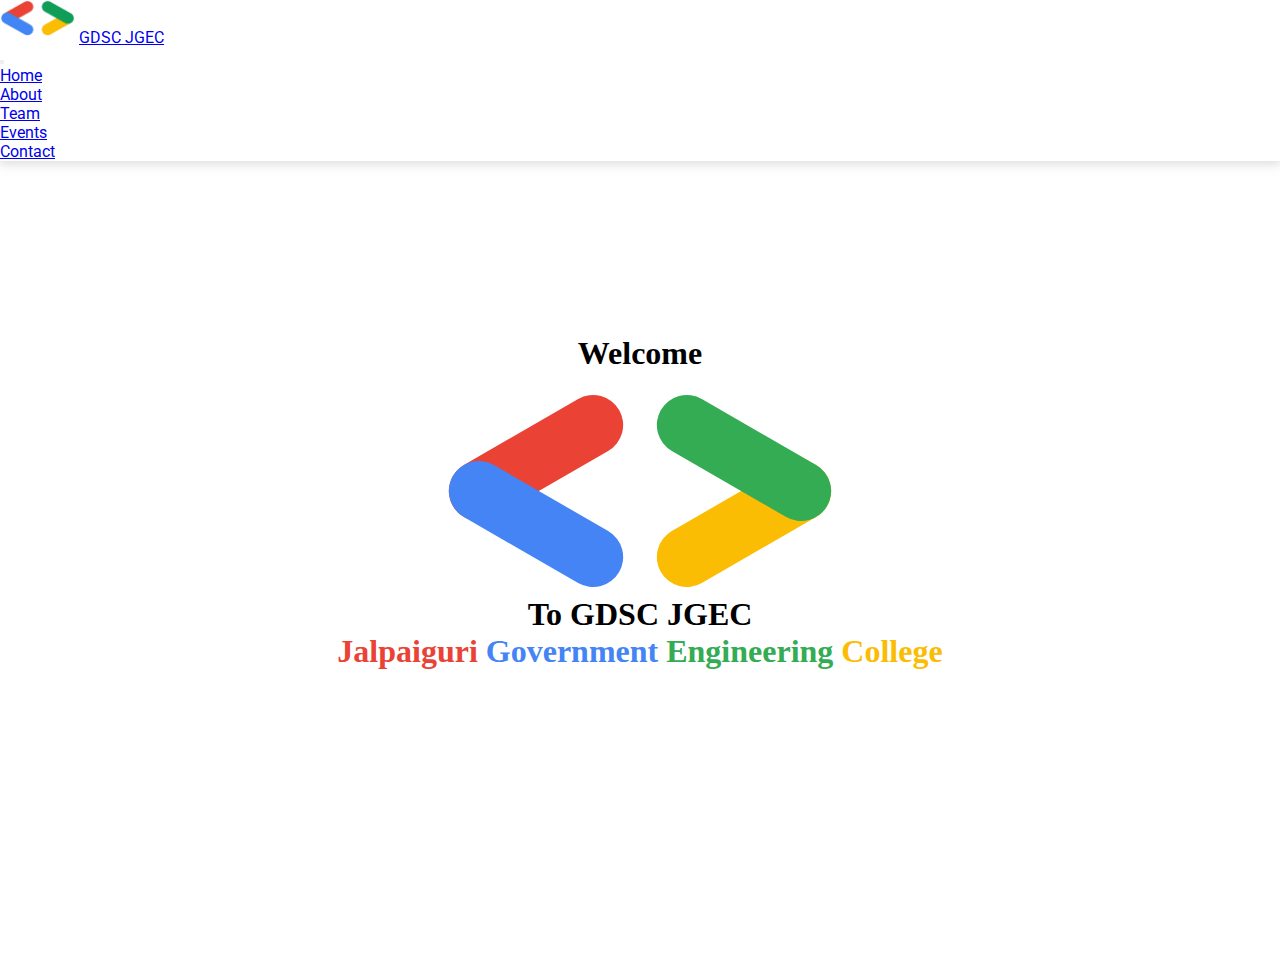
<file: index.html>
<!DOCTYPE html>
<html lang="en">

<head>
    <meta charset="UTF-8">
    <meta name="viewport" content="width=device-width, initial-scale=1.0">
    <title>JGEC GDSC</title>
    <link rel="stylesheet" href="style.css">
    <link href="https://cdn.jsdelivr.net/npm/bootstrap@5.3.1/dist/css/bootstrap.min.css" rel="stylesheet"
        integrity="sha384-4bw+/aepP/YC94hEpVNVgiZdgIC5+VKNBQNGCHeKRQN+PtmoHDEXuppvnDJzQIu9" crossorigin="anonymous">
</head>

<body>

    <!----------- Header Section  ------------------>
    <header>
        <nav class="navbar navbar-expand-lg bg-body-tertiary px-3">
            <div class="container-fluid ">
                <div class="logo_">
                    <img src="gdsc-logo.png" alt="" class="logo">
                    <a class="navbar-brand text-start" href="index.html">GDSC JGEC</a>

                </div>
                <button class="navbar-toggler" type="button" data-bs-toggle="collapse"
                    data-bs-target="#navbarSupportedContent" aria-controls="navbarSupportedContent"
                    aria-expanded="false" aria-label="Toggle navigation">
                    <span class="navbar-toggler-icon"></span>
                </button>
                <div class="collapse navbar-collapse" id="navbarSupportedContent">
                    <ul class="navbar-nav mb-2 ms-auto mb-lg-0 text-center">
                        <li class="nav-item">
                            <a class="nav-link active" aria-current="page" href="home.html">Home</a>
                        </li>
                        <li class="nav-item">
                            <a class="nav-link" href="about.html">About</a>
                        </li>
                        <li class="nav-item">
                            <a class="nav-link" href="team.html">Team</a>
                        </li>
                        <li class="nav-item">
                            <a class="nav-link" href="events.html">Events</a>
                        </li>
                        <li class="nav-item">
                            <a class="nav-link" href="contact.html">Contact</a>
                        </li>
                        
                    </ul>
                    
                </div>
            </div>
        </nav>
    </header>


    <!--------------------- Main Section  -------------------->
    <main class="home-main">
        
        <div class="container home-container">
            <h1 class="welcome">Welcome</h1>
            <div class="box">
                <div class="red"></div>
                <div class="blue"></div>
                <div class="yellow"></div>
                <div class="green"></div>
            </div>
            <h1 class="welcome">To GDSC JGEC</h1>
            <h1 class="welcome text-center"><span class="jal">Jalpaiguri</span> <span class="gov">Government</span> <span class="eng">Engineering</span> <span class="coll">College</span></h1>

        </div>
       
    </main>

    


    <script src="https://cdn.jsdelivr.net/npm/@popperjs/core@2.11.8/dist/umd/popper.min.js"
        integrity="sha384-I7E8VVD/ismYTF4hNIPjVp/Zjvgyol6VFvRkX/vR+Vc4jQkC+hVqc2pM8ODewa9r"
        crossorigin="anonymous"></script>
    <script src="https://cdn.jsdelivr.net/npm/bootstrap@5.3.1/dist/js/bootstrap.min.js"
        integrity="sha384-Rx+T1VzGupg4BHQYs2gCW9It+akI2MM/mndMCy36UVfodzcJcF0GGLxZIzObiEfa"
        crossorigin="anonymous"></script>
</body>

</html>
</file>
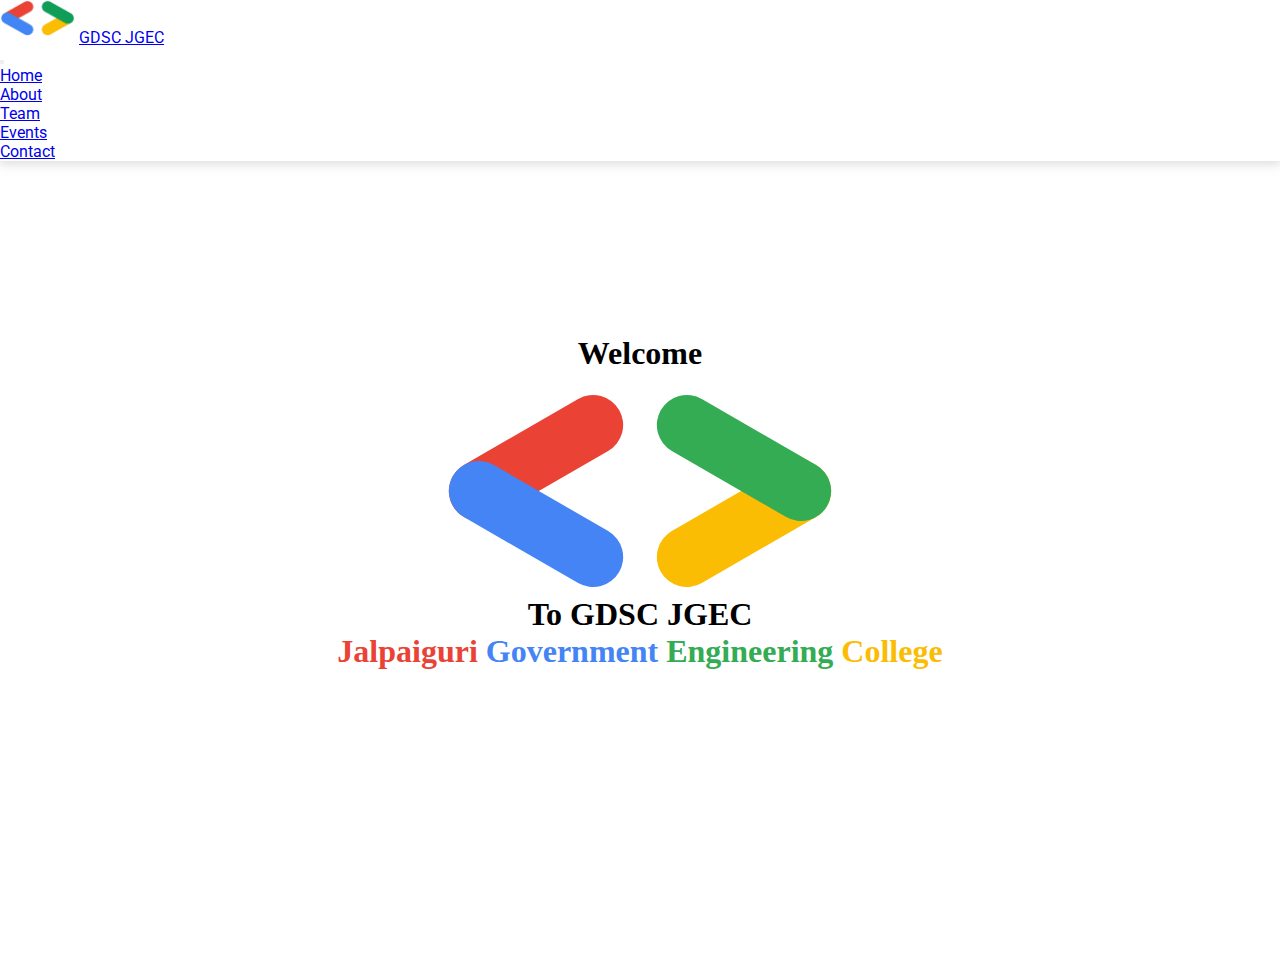
<file: home.html>
<!DOCTYPE html>
<html lang="en">

<head>
    <meta charset="UTF-8">
    <meta name="viewport" content="width=device-width, initial-scale=1.0">
    <title>JGEC GDSC</title>
    <link rel="stylesheet" href="style.css">
    <link href="https://cdn.jsdelivr.net/npm/bootstrap@5.3.1/dist/css/bootstrap.min.css" rel="stylesheet"
        integrity="sha384-4bw+/aepP/YC94hEpVNVgiZdgIC5+VKNBQNGCHeKRQN+PtmoHDEXuppvnDJzQIu9" crossorigin="anonymous">
</head>

<body>

    <!----------- Header Section  ------------------>
    <header>
        <nav class="navbar navbar-expand-lg bg-body-tertiary px-3">
            <div class="container-fluid ">
                <div class="logo_">
                    <img src="gdsc-logo.png" alt="" class="logo">
                    <a class="navbar-brand text-start" href="../home.html">GDSC JGEC</a>

                </div>
                <button class="navbar-toggler" type="button" data-bs-toggle="collapse"
                    data-bs-target="#navbarSupportedContent" aria-controls="navbarSupportedContent"
                    aria-expanded="false" aria-label="Toggle navigation">
                    <span class="navbar-toggler-icon"></span>
                </button>
                <div class="collapse navbar-collapse" id="navbarSupportedContent">
                    <ul class="navbar-nav mb-2 ms-auto mb-lg-0 text-center">
                        <li class="nav-item">
                            <a class="nav-link active" aria-current="page" href="#../home.html">Home</a>
                        </li>
                        <li class="nav-item">
                            <a class="nav-link" href="../about.html">About</a>
                        </li>
                        <li class="nav-item">
                            <a class="nav-link" href="../team.html">Team</a>
                        </li>
                        <li class="nav-item">
                            <a class="nav-link" href="../events.html">Events</a>
                        </li>
                        <li class="nav-item">
                            <a class="nav-link" href="../contact.html">Contact</a>
                        </li>
                        
                    </ul>
                    
                </div>
            </div>
        </nav>
    </header>


    <!--------------------- Main Section  -------------------->
    <main class="home-main">
        
        <div class="container home-container">
            <h1 class="welcome">Welcome</h1>
            <div class="box">
                <div class="red"></div>
                <div class="blue"></div>
                <div class="yellow"></div>
                <div class="green"></div>
            </div>
            <h1 class="welcome">To GDSC JGEC</h1>
            <h1 class="welcome text-center"><span class="jal">Jalpaiguri</span> <span class="gov">Government</span> <span class="eng">Engineering</span> <span class="coll">College</span></h1>

        </div>
       
    </main>

    <!------------------- Footer Section  ---------------------->
    <footer>

    </footer>


    <script src="https://cdn.jsdelivr.net/npm/@popperjs/core@2.11.8/dist/umd/popper.min.js"
        integrity="sha384-I7E8VVD/ismYTF4hNIPjVp/Zjvgyol6VFvRkX/vR+Vc4jQkC+hVqc2pM8ODewa9r"
        crossorigin="anonymous"></script>
    <script src="https://cdn.jsdelivr.net/npm/bootstrap@5.3.1/dist/js/bootstrap.min.js"
        integrity="sha384-Rx+T1VzGupg4BHQYs2gCW9It+akI2MM/mndMCy36UVfodzcJcF0GGLxZIzObiEfa"
        crossorigin="anonymous"></script>
</body>

</html>
</file>
<file: style.css>
@import url('https://fonts.googleapis.com/css2?family=Poppins:ital,wght@0,300;0,400;0,500;0,700;1,300;1,400;1,500&family=Roboto:ital,wght@0,300;0,400;0,500;0,700;1,300;1,400&display=swap');

* {
    margin: 0;
    padding: 0;
    box-sizing: border-box;
}

/* -----------Utility-----------  */
:root{
    --ggl-red:#ea4335;
    --ggl-blue:#4484f4;
    --ggl-green:#34ac54;
    --ggl-yellow:#fbbc04;
    --ggl-off-yellow:rgb(242, 151, 14);
}
body {
    height: 100vh;

}
footer a{
    text-decoration: none;
    color: white;
}

.bg-red{
    background-color: var(--ggl-red);
    /* opacity: 0.9; */
}
.bg-blue{
    background-color: var(--ggl-blue);
    /* opacity: 0.9; */
}
.bg-green{
    background-color: var(--ggl-green);
    /* opacity: 0.9; */
}
.bg-yellow{
    background-color: var(--ggl-yellow);
    /* opacity: 0.9; */
}
.bg-off-yellow{
    background-color: var(--ggl-off-yellow);
}

/* ----------------------NavBar---------------------  */

.navbar{
    font-family: 'roboto';
    box-shadow: 0 2px 10px 1px rgba(173, 173, 173, 0.427);
    z-index: 99;
}

.logo {
    width: 75px;
    margin-bottom: 7px;
}


.title{
    padding-block: 3rem;
}
.sub-title{
    max-width: 1200px;
    padding: 3rem;
}
.vid-container{
    margin-top: 4rem;
}

/* -----------------Home Section--------------------  */
.home-main{
    height: 90vh;
}
.jal{
    color: var(--ggl-red);
}
.gov{
    color: var(--ggl-blue);
}
.eng{
    color: var(--ggl-green);
}
.coll{
    color: var(--ggl-yellow);
}
.home-container{
    height: 100%;
    display: flex;
    justify-content: center;
    align-items: center;
    flex-direction: column;
    transform: translateY(-4rem);
}
.box{
    width: 25rem;
    height: 14rem;
    /* border: 2px solid red; */
    position: relative;
}
.red, .blue, .green, .yellow{
    width: 12rem;
    height: 60px;
    /* border: 1px solid red; */
    border-radius: 35px;
    position: absolute;
    animation-name: anim;
    animation-duration: 3s;
    animation-timing-function: ease-in-out;
    /* animation-delay: 3s; */
    animation-direction:normal;
    
}
.red{
    transform: rotate(-30deg);
    background-color: var(--ggl-red);
    top: 25%;
}
.blue{
    transform: rotate(30deg);
    background-color: var(--ggl-blue);
    top: 54.5%;
}
.green{
    transform: rotate(30deg);
    background-color: var(--ggl-green);
    top: 25%;
    right: 0;
}
.yellow{
    transform: rotate(-30deg);
    background-color: var(--ggl-yellow);
    top: 54.5%;
    right: 0;
}
.welcome{
    /* font-family: Arial, Helvetica, sans-serif !important; */
    animation: wlcm 3s ease 1 ;
}
@keyframes anim {
    0%{
        transform: rotate(360deg);
        opacity: 0;
        width: 3.7rem;
    }
    100%{
        width: 12rem;
        opacity: 1;

    }
    
}
@keyframes wlcm {
    0%{
        opacity: 0;
    }
    50%{

        transform: scale(1.3);
    }
    100%{
        opacity: 1;
    }
}


/* -----------------About Section------------------  */

.vec1{
    width: 100%;
}
.col-img{
    margin-bottom: 0;
}
.video{
    width: 100%;
}
.about-img{
    max-width: 400px;
}


/* ------------Team Styling -------------- */
.team-lead-underline{
    margin-bottom: 25px;
    border-bottom: 6px solid var(--ggl-red);
    border-radius: 50%;

}
.core-team-underline{
    border-bottom: 6px solid var(--ggl-blue);
    border-radius: 50%;
}
.extended-core-underline{
    margin-bottom: 25px;
    border-bottom: 6px solid var(--ggl-green);
    border-radius: 50%;
}
.col{
    margin-bottom: 1.6rem;
}

.card-body img{
    width: 140px;
}
.team-lead{
    padding: 6rem 0 4rem 0;
}
.card{
    transition: 0.2s ease-out;
    box-shadow: 2px 2px 4px 1px rgba(211, 211, 211, 0.363);
    min-height: 370px;
}
.card:hover{
    transform: scale(1.05);
}
.card span{
    color: white;
    padding: 2px 5px;
}


/* --------------------Events Section ------------- */
.wide-card{
    border-radius: 5px;
    transition: 0.2s ease-in;
    box-shadow: 2px 2px 10px 2px rgba(128, 128, 128, 0.432);
    /* min-height: 240px; */
    margin: 0 auto;
}
.wide-card:hover{
    transform: scale(1.05);
}
.wide-card .event2{
    height: 100%;
}
.wide-card .event8{
    height: 178px;
}
.event-underline{
    height: 6px;
    background-color: var(--ggl-green);
    border-radius: 50%;
}



/* -------------------Contact Section------------------------  */
.vec2{
    width: 100%;
}
.contact-underline{
   margin-bottom: 20px;
   border-bottom: 6px solid var(--ggl-off-yellow);
   border-radius: 50%;
}
form{
    font-family: 'poppins',sans-serif;
}
form label{
    font-size: 1.05rem;
    font-weight: 500;
}
form input, form textarea{
    font-size: 0.95rem;
    color: rgb(56, 56, 56);
}
form label, form input{
    display: inline-block;
    width: 100%;
}
form input, form textarea{
    border: none;
    border-bottom: 2px solid grey;
    height: 40px;
    outline: none;
}
form textarea{
    width: 100%;
    height: 70px;
    resize: none;
}
form div{
    margin-bottom: 15px;
}
.submit-btn{
    border: none;
    width: 160px;
    height: 40px;
    border-radius: 5px;
}
form{
    box-shadow: 6px 2px 8px 2px rgba(128, 128, 128, 0.418);
    border-radius: 6px;
}
/* --------------Footer Section-----------------   */

.footer{
    opacity: 0.9;
}
.social i{
    margin: 0 5px;
    transition: 0.2s ease-out;
}
.social a{
    transition: 0.2s ease-out;
}
.social a:hover, .social i:hover{
    color: black;
    transform: scale(1.2);
}
.discord{
    margin-right: 5px;
    transition: 0.3s ease-out;
}
.discord-btn:hover > .discord{
    transform: rotate(360deg);
}
</file>
